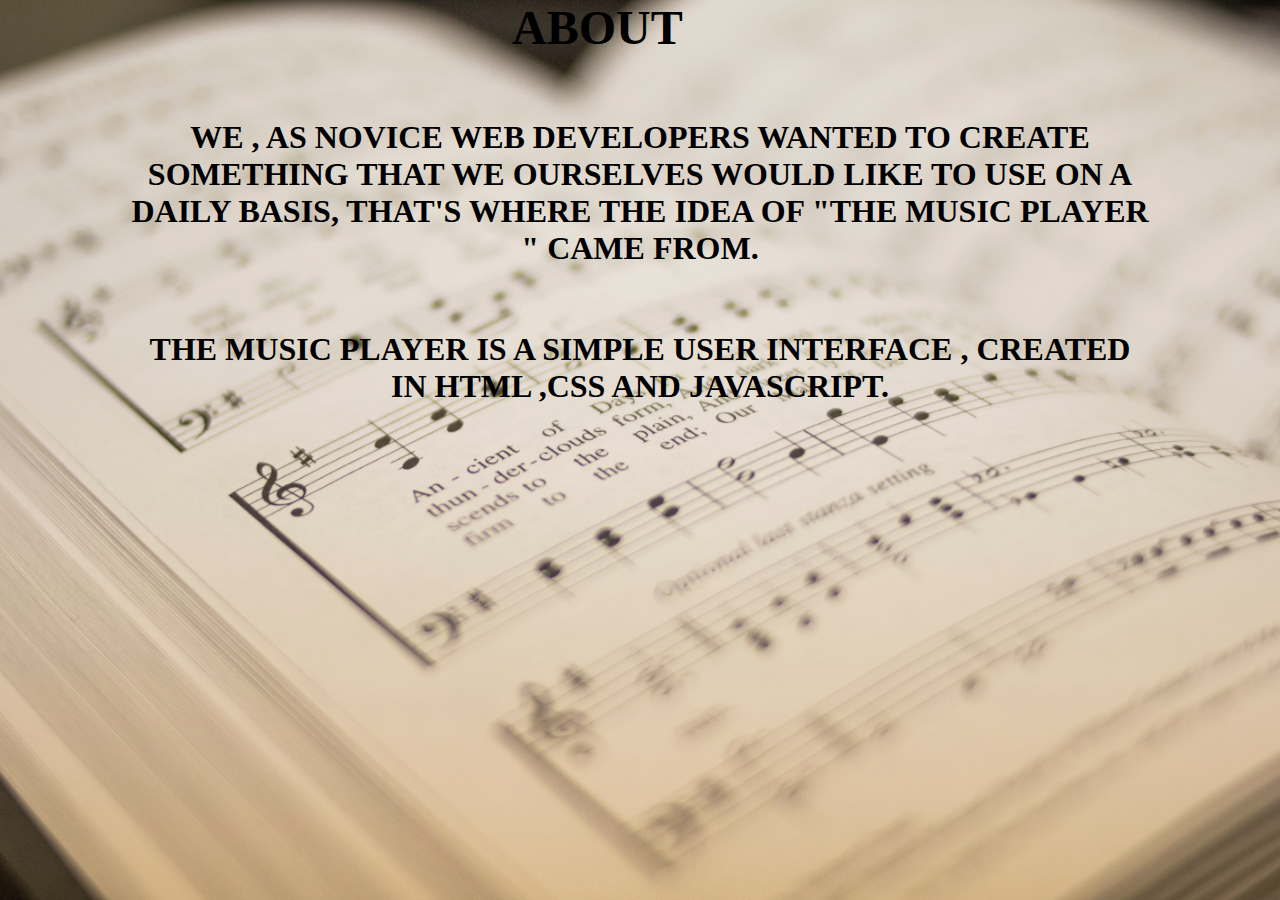
<file: about.html>
<html>
<head>
    <title>About</title>
    <link rel="stylesheet" href="about.css">

<body>
<div class="container">
<div class="navbar">
    <h1>ABOUT</h1>
    <h2>WE , AS NOVICE WEB DEVELOPERS WANTED TO CREATE SOMETHING THAT WE OURSELVES WOULD LIKE TO USE ON A DAILY BASIS, THAT'S WHERE THE IDEA OF "THE MUSIC PLAYER " CAME FROM. </h2>
    <h3>THE MUSIC PLAYER IS A SIMPLE USER INTERFACE , CREATED IN HTML ,CSS AND JAVASCRIPT.</h3>

</div>
</div>

</body>
</head>
</html>
</file>
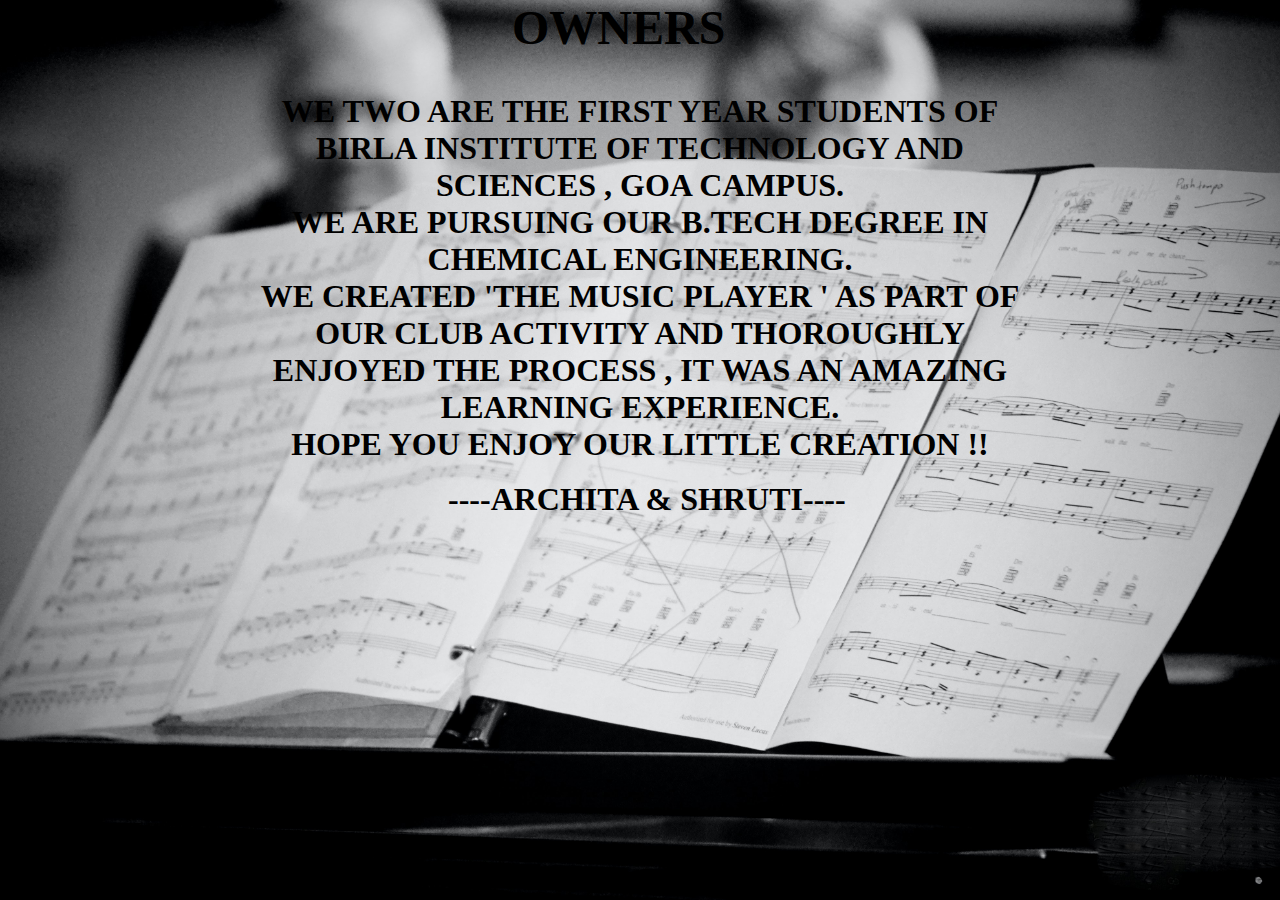
<file: owner.html>
<html>
<head>
    <title>Owners</title>
    <link rel="stylesheet" href="owner.css">

<body>
<div class="container">
    <div class="navbar">
        <h1>OWNERS</h1>

    </div>
    <div class="column1">


<p style="align-content: center"><h2>WE TWO ARE THE FIRST YEAR STUDENTS OF BIRLA INSTITUTE OF TECHNOLOGY AND SCIENCES , GOA CAMPUS.<br>WE ARE PURSUING OUR B.TECH DEGREE IN CHEMICAL ENGINEERING.<br>
        WE CREATED 'THE MUSIC PLAYER ' AS PART OF OUR CLUB ACTIVITY AND THOROUGHLY ENJOYED THE PROCESS , IT WAS AN AMAZING LEARNING EXPERIENCE.<BR>
        HOPE YOU ENJOY OUR LITTLE CREATION !!</h2></p>

    </div>
    <div class="column2">
        <h3>----ARCHITA & SHRUTI----</h3>



    </div>
</div>



</body>
</head>
</html>
</file>
<file: about.css>
*{margin: 0;
    padding: 0;
    font-family: Broadway;
    color: black;
    }
    .container{
        height: 100vh;
        width: 100%;
        background-image: url("media/image02.jpg");
        background-size: cover;

        background-position: center;
        background-repeat: repeat;
    }
    .navbar{
        margin-right: 0%;
        margin-left: 0%;
    }
    .navbar h1{

        font-size: xxx-large;
        font-family: Broadway;
        margin-left: 40%;

    
    }
.navbar h2{
         font-size: xx-large;
         font-family: Broadway;
margin-top: 5%;
    margin-left: 10%;
    margin-right: 10%;
    text-align: center;
}


.navbar h3{
    font-size: xx-large;
    font-family: Broadway;
    margin-top: 5%;
    margin-left: 10%;
    margin-right: 10%;
    text-align: center;
}
</file>
<file: owner.css>
*{margin: 0;
    padding: 0;
    font-family: Broadway;
    color: black;
}
.container{
    height: 100vh;
    width: 100%;
    background-image: url("media/pic3.jpg");
    background-size: cover;
    background-position: center;
    background-repeat: repeat;
}
.navbar{
    margin-right: 40%;
    margin-left: 40%;
}
.navbar h1{
    font-size: xxx-large;
    font-family: Broadway;


}
.column1{
    margin-left: 20%;
    margin-right: 20%;
}
.column1 h2{
    margin-top: 5%;
    font-family: Broadway;
    font-size: xx-large;
    color: black;
    text-align: center;

}
.column2{
    margin-left: 0%;
    margin-right: 30%;
}
.column2 h3{
    font-family: Broadway;
    font-size: xx-large;
    color: black;
    margin-left: 50%;
    margin-top: 2%;
}
</file>
